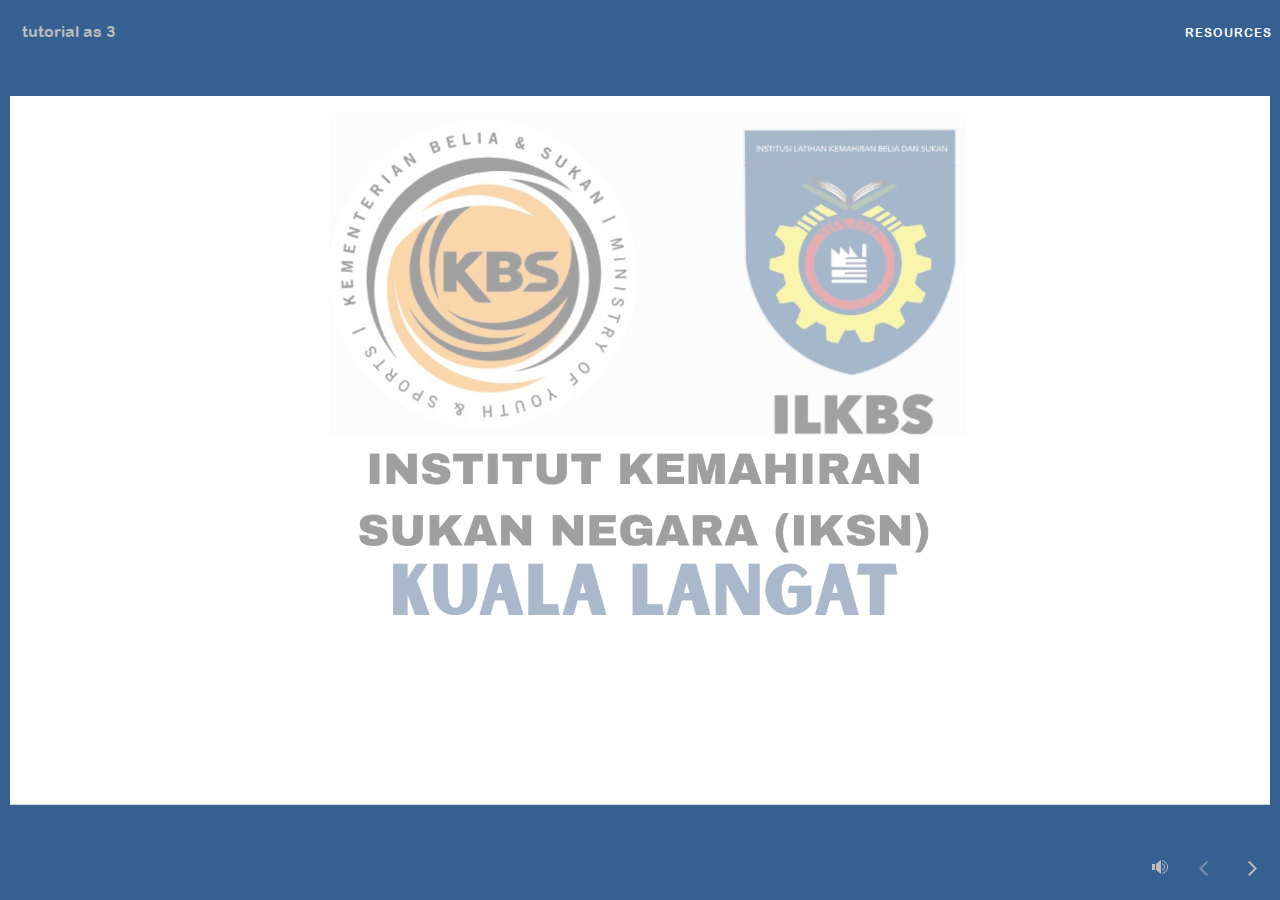
<file: Index.html>
﻿<!doctype html>
<html lang="en-US">
<head>
  <meta charset="utf-8">
  <!-- Created using Storyline 360 x64 - http://www.articulate.com  -->
  <!-- version: 3.101.34961.0 -->
  <title>tutorial as 3</title>
  <meta http-equiv="x-ua-compatible" content="IE=edge"/>
  <meta name="viewport" content="width=device-width,initial-scale=1,user-scalable=no,shrink-to-fit=no,minimal-ui"/>
  <meta name="apple-mobile-web-app-capable" content="yes"/>
  <style>
    html, body { height: 100%; padding: 0; margin: 0 }
    #app { height: 100%; width: 100%; }
  </style>

  <script>
    window.DS = {};
    window.globals = {
      DATA_PATH_BASE: '',
      HAS_FRAME: true,
      HAS_SLIDE: true,

      lmsPresent: false,
      tinCanPresent: false,
      cmi5Present: false,
      aoSupport: false,
      scale: 'Scaled',
      captureRc: false,
      browserSize: 'optimal',
      bgColor: '#254061',
      features: 'DropInBase,JsApiBasics,MultipleQuizTracking,NativePrompts,PlayerSizeOption,TextEntryCharacterLimit',
      themeName: 'unified',
      preloaderColor: '#FFFFFF',
      suppressAnalytics: false,
      productChannel: 'stable',
      publishSource: 'storyline',
      aid: 'aid|d141363d-fd4d-50e7-a9fd-ed45e600316e',
      cid: '177e8c5e-fe84-4345-b205-fb30d071f6de',
      playerVersion: '3.101.34961.0',
      publishTimestamp: '2025-12-26T03:24:51.4024291Z',
      maxIosVideoElements: 10,
      connectionSettings: { message: 'You%20are%20offline.%20Trying%20to%20reconnect...', useDarkTheme: false, mode: 'disabled' },
      hasFeature: function(feature) {
        return this.features.split(',').includes(feature);
      },
      
      parseParams: function(qs) {
        if (window.globals.parsedParams != null) {
          return window.globals.parsedParams;
        }
        qs = (qs || window.location.search.substr(1)).split('+').join(' ');
        var params = {},
            tokens,
            re = /[?&]?([^=]+)=([^&]*)/g;

        while (tokens = re.exec(qs)) {
          params[decodeURIComponent(tokens[1]).trim()] =
            decodeURIComponent(tokens[2]).trim();
        }
        window.globals.parsedParams = params;
        return params;
      }

    };

    if (window.flagsUnderTest != null) {
      window.globals.features = window.flagsUnderTest.reduce((accum, feature) => {
        if (!accum.includes(feature)) {
          accum.push(feature);
        }
        return accum;
      }, window.globals.features.split(',')).join();
    }
  </script>
  <script>
    var isIe11 = ('ActiveXObject' in window || window.MSBlobBuilder != null)
      && window.msCrypto != null && !window.ActiveXObject;
    if (isIe11) {
      window.globals.unsupportedBrowser = true;
      document.write(atob('[base64]'));
    }
  </script>

  <script>
    if (window.globals.hasFeature('Localization')) {
      
      
    }
  </script>

  
  <script>window.THREE = { };</script>
  
</head>
<body style="background: #254061" class="cs-HTML theme-unified">
  <!-- 360 -->
  <script>!function(){var e,i=/iPhone/i,o=/iPod/i,n=/iPad/i,t=/\biOS-universal(?:.+)Mac\b/i,r=/\bAndroid(?:.+)Mobile\b/i,a=/Android/i,d=/(?:SD4930UR|\bSilk(?:.+)Mobile\b)/i,p=/Silk/i,l=/Windows Phone/i,u=/\bWindows(?:.+)ARM\b/i,b=/BlackBerry/i,s=/BB10/i,c=/Opera Mini/i,f=/\b(CriOS|Chrome)(?:.+)Mobile/i,h=/Mobile(?:.+)Firefox\b/i,v=function(e){return void 0!==e&&"MacIntel"===e.platform&&"number"==typeof e.maxTouchPoints&&e.maxTouchPoints>1&&"undefined"==typeof MSStream};e=function(e){var m={userAgent:"",platform:"",maxTouchPoints:0};e||"undefined"==typeof navigator?"string"==typeof e?m.userAgent=e:e&&e.userAgent&&(m={userAgent:e.userAgent,platform:e.platform,maxTouchPoints:e.maxTouchPoints||0}):m={userAgent:navigator.userAgent,platform:navigator.platform,maxTouchPoints:navigator.maxTouchPoints||0};var g=m.userAgent,y=g.split("[FBAN");void 0!==y[1]&&(g=y[0]),void 0!==(y=g.split("Twitter"))[1]&&(g=y[0]);var A=function(e){return function(i){return i.test(e)}}(g),w={apple:{phone:A(i)&&!A(l),ipod:A(o),tablet:!A(i)&&(A(n)||v(m))&&!A(l),universal:A(t),device:(A(i)||A(o)||A(n)||A(t)||v(m))&&!A(l)},amazon:{phone:A(d),tablet:!A(d)&&A(p),device:A(d)||A(p)},android:{phone:!A(l)&&A(d)||!A(l)&&A(r),tablet:!A(l)&&!A(d)&&!A(r)&&(A(p)||A(a)),device:!A(l)&&(A(d)||A(p)||A(r)||A(a))||A(/\bokhttp\b/i)},windows:{phone:A(l),tablet:A(u),device:A(l)||A(u)},other:{blackberry:A(b),blackberry10:A(s),opera:A(c),firefox:A(h),chrome:A(f),device:A(b)||A(s)||A(c)||A(h)||A(f)},any:!1,phone:!1,tablet:!1};return w.any=w.apple.device||w.android.device||w.windows.device||w.other.device,w.phone=w.apple.phone||w.android.phone||w.windows.phone,w.tablet=w.apple.tablet||w.android.tablet||w.windows.tablet,w}(),"object"==typeof exports&&"undefined"!=typeof module?module.exports=e:"function"==typeof define&&define.amd?define((function(){return e})):this.isMobile=e}();
    window.isMobile.apple.tablet = window.isMobile.apple.tablet ||
      (navigator.platform === 'MacIntel' && navigator.maxTouchPoints > 1);
    window.isMobile.apple.device = window.isMobile.apple.device || window.isMobile.apple.tablet;
    window.isMobile.tablet = window.isMobile.tablet || window.isMobile.apple.tablet;
    window.isMobile.any = window.isMobile.any || window.isMobile.apple.tablet;
  </script>

  <div id="focus-sink" tabindex="-1"></div>

  <div id="preso"></div>
  <script>
    (function() {

      var classTypes = [ 'desktop', 'mobile', 'phone', 'tablet' ];

      var addDeviceClasses = function(prefix, testObj) {
        var curr, i;
        for (i = 0; i < classTypes.length; i++) {
          curr = classTypes[i];
          if (testObj[curr]) {
            document.body.classList.add(prefix + curr);
          }
        }
      };

      var params = window.globals.parseParams(),
          isDevicePreview = params.devicepreview === '1',
          isPhoneOverride = params.deviceType === 'phone' || (isDevicePreview && params.phone == '1'),
          isTabletOverride = (params.deviceType === 'tablet' || isDevicePreview) && !isPhoneOverride,
          isMobileOverride = isPhoneOverride || isTabletOverride;

      var deviceView = {
        desktop: !window.isMobile.any && !isMobileOverride,
        mobile: window.isMobile.any || isMobileOverride,
        phone: isPhoneOverride || (window.isMobile.phone && !isTabletOverride),
        tablet: isTabletOverride || window.isMobile.tablet
      };

      window.globals.deviceView = deviceView;
      window.isMobile.desktop = !window.isMobile.any;
      window.isMobile.mobile = window.isMobile.any;

      addDeviceClasses('view-', deviceView);

    })();
  </script>
  
  <script src='story_content/triggers.js' type=text/javascript></script>
<script src='story_content/user.js' type=text/javascript></script>
  <div class="slide-loader"></div>

  <script>
    var doc = document, loader = doc.body.querySelector('.slide-loader'); [ 1, 2, 3 ].forEach(function(n) { var d = doc.createElement('div'); d.style.backgroundColor = window.globals.preloaderColor; d.classList.add('mobile-loader-dot'); d.classList.add('dot' + n); loader.appendChild(d); });
  </script>

  <div class="mobile-load-title-overlay" style="display: none">
    <div class="mobile-load-title">tutorial as 3</div>
  </div>

  <div class="mobile-chrome-warning"></div>

  
<style>
  .warn-connection-dialog {
    display: none;
    background: transparent;
    pointer-events: all;
    position: fixed;
    left: 0;
    top: 0;
    width: 100%;
    height: 100%;
    z-index: 999;
  }

  .warn-connection-content {
    pointer-events: all;
    border-radius: 4px;
    background: white;
    border: 1px solid #E7E7E7;
    color: #333333;
    box-shadow: 0 2px 4px rgba(0, 0, 0, 0.25);
    transition: all 150ms ease-out;
    position: absolute;
    white-space: nowrap;
  }

  .view-phone.is-landscape .warn-connection-content {
    left: 23px;
    bottom: 23px;
  }

  .view-tablet.is-landscape .warn-connection-content {
    left: 50%;
    top: 20px;
    transform: translateX(-50%);
  }

  .view-mobile.is-portrait .warn-connection-content {
    transform: translate(-50%, calc(-100% - 15px));
  }

  .warn-connection-content p {
    display: inline-block;
    margin: 0 8px 0 0;
    line-height: 33px;
    font-size: 11px;
  }

  .warn-connection-content svg {
    position: relative;
    vertical-align: middle;
    margin: 0 2px 2px 8px;
  }

  .view-desktop .warn-connection-content {
    left: 1.5em;
    bottom: 1.5em;
  }

  .view-desktop .warn-connection-content p {
    font-size: 1.1em;
  }

  .is-offline .warn-connection-dialog {
    display: block;
  }

  .is-offline .cs-panel * {
    pointer-events: none !important;
  }

  .is-offline .cs-panel {
    pointer-events: all !important;
  }

  .is-offline #nav-controls * {
    pointer-events: none !important;
  }

  .is-offline #nav-controls {
    pointer-events: all !important;
  }
</style>

<div class="warn-connection-dialog" role="alertdialog" aria-modal="true" tabindex="0" aria-labelledby="warn-connection-message">
  <div class="warn-connection-content">
    <svg width="17" height="15" viewBox="0 0 17 15" xmlns="http://www.w3.org/2000/svg">
      <path fill="#8F0000" stroke="white" d="M16.07,12.98 L15.88,12.23 L9.51,1.21 C8.97,0.26,7.6,0.26,7.06,1.21 L0.69,12.23 C0.15,13.16,0.81,14.36,1.91,14.36 H14.65 C15.47,14.36,16.05,13.7,16.07,12.98 Z"/>
      <path fill="white" stroke="white" d="M8.58,5.5 C8.35,5.28,8.5,5.35,8.21,5.32 C8.09,5.35,7.97,5.49,7.96,5.67 C7.97,5.79,7.98,5.92,7.98,6.04 L7.98,6.04 C7.99,6.17,8,6.31,8.01,6.43 L8.01,6.44 C8.03,6.92,8.06,7.41,8.09,7.9 L8.09,7.9 C8.12,8.39,8.14,8.88,8.17,9.37 C8.17,9.39,8.18,9.42,8.2,9.44 C8.23,9.46,8.25,9.47,8.28,9.47 C8.31,9.47,8.34,9.46,8.35,9.44 C8.37,9.43,8.38,9.4,8.39,9.35 L8.39,9.34 C8.39,9.24,8.4,9.15,8.4,9.05 L8.4,9.05 C8.41,8.96,8.41,8.86,8.42,8.75 C8.43,8.44,8.45,8.12,8.47,7.81 L8.47,7.81 C8.49,7.49,8.51,7.18,8.53,6.87 C8.55,6.46,8.56,6.05,8.59,5.64 L8.6,5.62 C8.6,5.57,8.59,5.53,8.58,5.5 L8.21,5.32 Z"/>
      <circle fill="white" stroke="white" cx="8.3" cy="11.35" r="0.3"/>
    </svg>
    <p id="warn-connection-message">You are offline. Trying to reconnect...</p>
  </div>
</div>

<script>
  (function() {
    window.DS.connection = {
      warningShown: false,
      assets: {},
      loadingAssetGroup: false,
      retryDelay: 500
    };

    var connectionSettings = window.globals.connectionSettings || {};

    var useConnectionMessages = window.AbortController != null &&
      window.location.protocol != 'file:' &&
      connectionSettings.mode === 'normal';

    window.DS.connection.useConnectionMessages = useConnectionMessages;

    var assetCount = 0;
    var checkLoadedId;


    if (useConnectionMessages && connectionSettings != null) {
      var contentEl = document.querySelector('.warn-connection-content');
      var messageEl = contentEl.querySelector('p');

      if (connectionSettings.useDarkTheme) {
        contentEl.style.borderColor = '#BABBBA';
        contentEl.style.backgroundColor = '#282828';
        contentEl.style.color = '#FFFFFF';
      }

      if (connectionSettings.message != null) {
        messageEl.textContent = window.decodeURIComponent(connectionSettings.message);
      }
    }

    function checkAssetsReady() {
      for (var i in DS.connection.assets) {
        if (!DS.connection.assets[i].success) {
          return false;
        }
      }
      return true;
    }

    function stopAssetGroup() {
      if (!useConnectionMessages) { return; }

      assetCount = 0;

      DS.connection.oldAssetGroup = DS.connection.assets;
      DS.connection.assets = {};
      DS.connection.loadingAssetGroup = false;
      clearInterval(checkLoadedId);
    }

    function startAssetGroup() {
      if (!useConnectionMessages) { return; }
      var ticks = 0;
      clearInterval(checkLoadedId);
      checkLoadedId = setInterval(function() {
        var loaded = 0;
        if (assetCount === 0 && loaded === 0) {
          clearInterval(checkLoadedId);
          return;
        }

        for (var i in DS.connection.assets) {
          if (DS.connection.assets[i].success) {
            loaded++;
          }
        }

        if (assetCount === loaded && checkAssetsReady()) {
          for (var i in DS.connection.assets) {
            if (DS.connection.assets[i].action) {
              DS.connection.assets[i].action();
            }
          }
          hideWarning();
          stopAssetGroup();
        }
      }, 100)
    }

    function requiredAsset(url, action, retry, type) {
      if (!useConnectionMessages) { return; }
      if (DS.connection.assets[url]) { return; }

      DS.connection.assets[url] = {
        success: false, action: action, retry: retry, type: type
      };
      assetCount = Object.keys(DS.connection.assets).length;
      if (!DS.connection.loadingAssetGroup) {
        startAssetGroup();
      }
      DS.connection.loadingAssetGroup = true;
    }

    function assetLoaded(url) {
      if (!useConnectionMessages) { return; }
      if (DS.connection.assets[url]) {
        DS.connection.assets[url].success = true;
      }
    }

    function assetFailed(url) {
      if (!useConnectionMessages) { return; }
      if (!DS.connection.assets[url]) {
        if (/\.js$/.test(url) && url.indexOf('transcripts') === -1) {
          setTimeout(function() {
            if (DS.connection.lastSlideLoaded != null) {
              DS.connection.lastSlideLoaded();
            }
          }, DS.connection.retryDelay);
        }
        return;
      }
      if (!DS.connection.warningShown) { showWarning(); }
      if (DS.connection.assets[url].retry) {
        setTimeout(function() {
          if (!DS.connection.assets[url].success) {
            DS.connection.assets[url].retry()
          }
        }, DS.connection.retryDelay);
      }
    }

    function hideWarning() {
      document.body.classList.remove('is-offline');
      DS.connection.warningShown = false;
      enableKeys();
    }
    DS.connection.hideWarning = hideWarning

    function showWarning(btn) {
      document.body.classList.add('is-offline')
      DS.connection.warningShown = true;
      updateWarningPosition();
      disableKeys();
    }

    function updateWarningPosition() {
      if (!DS.connection.warningShown) {
        return;
      }

      var isPortrait = document.body.classList.contains('is-portrait');
      var isMobile = document.body.classList.contains('view-mobile');
      var warningEl = document.querySelector('.warn-connection-content');

      if (isPortrait && isMobile) {
        var slide = document.querySelector('.primary-slide');
        var slideRect = slide != null
          ? slide.getBoundingClientRect()
          : { top: window.innerHeight, left: 0, width: window.innerWidth };

        warningEl.style.top = `${slideRect.top}px`
        warningEl.style.left = `${slideRect.left + slideRect.width / 2}px`
      } else {
        warningEl.style.top = null;
        warningEl.style.left = null;
      }

      window.requestAnimationFrame(updateWarningPosition);
    }

    function onDisableKeyDown(e) {
      e.preventDefault();
      e.stopImmediatePropagation();
    }

    function onDisableKeyUp(e) {
      e.preventDefault();
      e.stopImmediatePropagation();
    }

    var accStyle = document.createElement('style');
    var warnDialogEl = document.querySelector('.warn-connection-dialog');

    function disableKeys() {
      if (DS.views && DS.views.nsStack && DS.views.nsStack.length === 1) {
        DS.views.nsStack[0].tabReachable = false
        DS.views.nsStack[0].updateTabIndex(true, true);
      }

      accStyle.innerHTML = '.acc-shadow-dom { display: none; }';
      document.body.appendChild(accStyle);

      warnDialogEl.parentNode.append(warnDialogEl);
      warnDialogEl.focus();
    }

    function enableKeys() {
      accStyle.remove();
      if (DS.views && DS.views.nsStack && DS.views.nsStack.length === 1 && DS.views.nsStack[0].name === '_frame') {
        DS.views.nsStack[0].tabReachable = true;
        DS.views.nsStack[0].updateTabIndex();
      }
    }

    // these will all be noops if the feature flag isn't set in
    // the data and `window.globals.features`
    DS.connection.requiredAsset = requiredAsset;
    DS.connection.assetLoaded = assetLoaded;
    DS.connection.assetFailed = assetFailed;
    DS.connection.stopAssetGroup = stopAssetGroup;
    DS.connection.startAssetGroup = startAssetGroup;
  })();
</script>


  <script>
    
    if (window.autoSpider && window.vInterfaceObject) {
      document.querySelector('.mobile-load-title-overlay').style.display = 'none';
    }
  </script>

  

  <link rel="stylesheet" href="html5/data/css/output.min.css" data-noprefix/>
</body>
<script src="html5/lib/scripts/bootstrapper.min.js"></script>
</html>
</file>
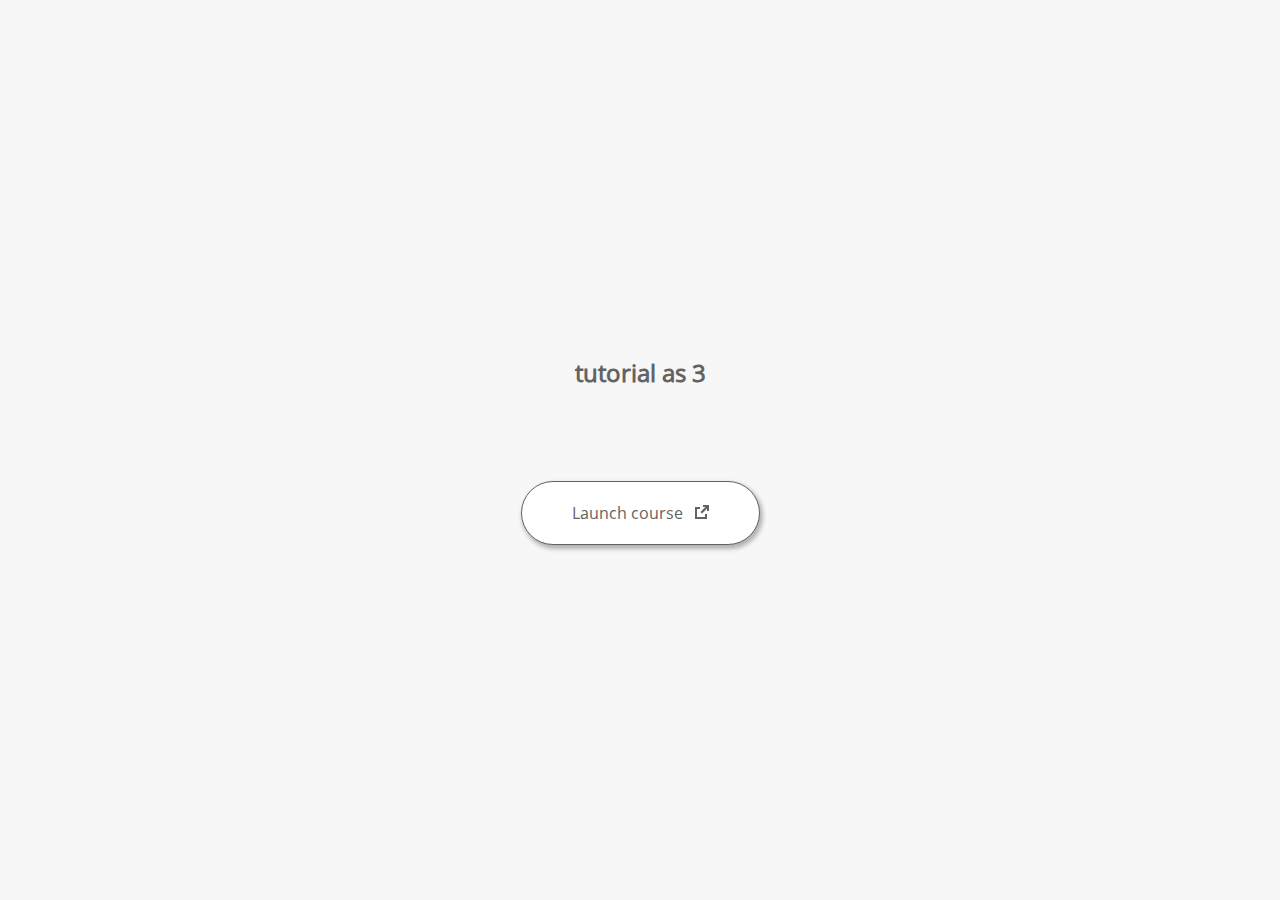
<file: launcher.html>
﻿<html lang="en-US">
	<head>
		<!-- Created using Storyline 360 x64 - http://www.articulate.com  --> 
		<!-- version: 3.101.34961.0 --> 

		<title>tutorial as 3</title>
    <style>
      @font-face {
        font-family: "Open Sans Full";
        font-style: normal;
        font-weight: 400;
        src: local("Open Sans"),
             local("OpenSans"),
             url(html5/lib/stylesheets/mobile-fonts/open-sans-regular.woff) format("woff")
      }
      body {
        background-color: #F7F7F7;
      }
      h1 {
        color: #636363;
        font-family: "Open Sans Full", Helvetica, sans-serif;
        font-size: 150%;
        margin-bottom: 92px;
        padding-bottom: 0;
      }

      button {
        background-color: #FFF;
        border: 1px solid #636363;
        border-radius: 80px;
        box-shadow: 2px 3px 4px 1px rgba(39, 39, 39, 0.33);
        color: #636363;
        font-family: "Open Sans Full", Helvetica, sans-serif;
        font-size: 100%;
        padding: 20px 50px;
      }
      img {
        height: 15px;
        width: 15px;
        margin-left: 8px;
      }
    </style>
		<script>
			
			/******************************************************************************/
			//
			// NOTE TO DEVELOPERS:
			// The following code should be integrated with your web page in order to open
			// the presentation in a new window.  To launch the presentation immediately, 
			// simply copy the code below into your web page.  To launch the presentation
			// when a button or link is clicked, call LaunchPresentation when the onClick
			// event is triggered.
			//
			/******************************************************************************/		
		
		
			var Safari =  (navigator.appVersion.indexOf("Safari") >= 0);
			
			var g_bChromeless = false;
			var g_bResizeable = false;
			var g_nContentWidth = 980;
			var g_nContentHeight = 658;
			var g_strStartPage = "story.html" + document.location.search;
			var g_strBrowserSize = "optimal";
		
			function LaunchContent()
			{
				var nWidth = screen.availWidth;
				var nHeight = screen.availHeight;

				if (nWidth > g_nContentWidth && nHeight > g_nContentHeight && g_strBrowserSize != "fullscreen")
				{
					nWidth = g_nContentWidth;
					nHeight = g_nContentHeight;
					
					if (!Safari && !g_bChromeless)
					{
						nWidth += 17;
					}
				}

				// Build the options string
				var strOptions = "width=" + nWidth +",height=" + nHeight;
				if (g_bResizeable)
				{
					strOptions += ",resizable=yes"
				}
				else
				{
					strOptions += ",resizable=no"
				}

				if (g_bChromeless)
				{
					strOptions += ", status=0, toolbar=0, location=0, menubar=0, scrollbars=0";
				}
				else
				{
					strOptions += ", status=1, toolbar=1, location=1, menubar=1, scrollbars=1";
				}

				// Launch the URL
				if (Safari)
				{
					var oWnd = window.open("", "_blank", strOptions);
					oWnd.location = g_strStartPage;
				}
				else
				{
					window.open(g_strStartPage , "_blank", strOptions);
				}
			}

			
			
		</script>
		
	</head>
	
	<body onload="setTimeout('LaunchContent()', 100);">
		<center>
			<table width="100%" height="100%" border="0" cellpadding="0" cellspacing="0">
				<tr>
					<td>
						<center>
              <h1 tabIndex="-1">tutorial as 3</h1>
							<button onclick="LaunchContent()" aria-label="Launch course: opens in new window">Launch course <img src="story_content/external_window.png" style="border-style: none; height: 14px; width: 14px;" tabIndex="-1" aria-hidden="true"/></button>
						</center>
					</td>
				</tr>
			</table>
		</center>
	</body>
</html>
</file>
